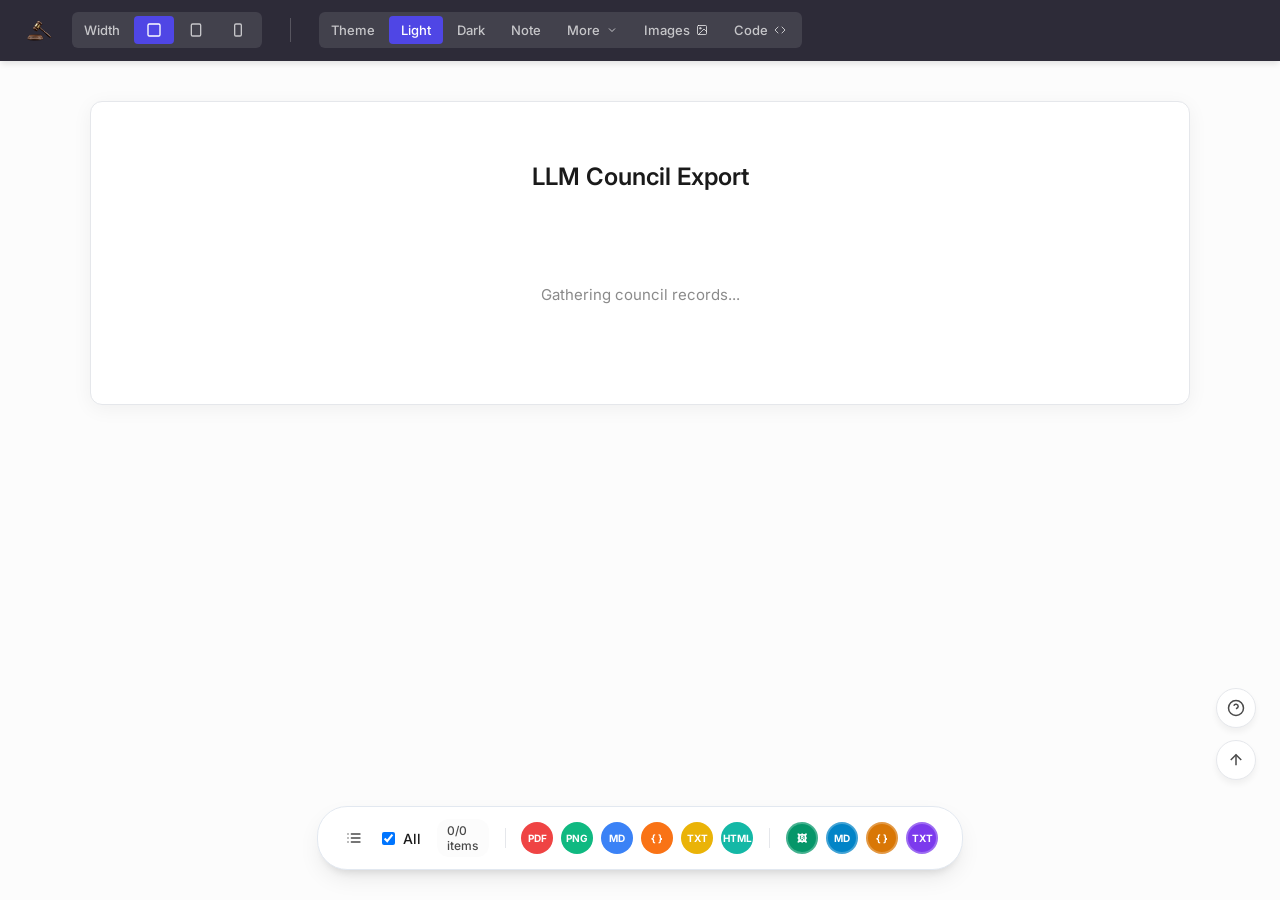
<file: dashboard/export.html>
<!DOCTYPE html>
<html lang="en">

<head>
    <meta charset="UTF-8">
    <meta name="viewport" content="width=device-width, initial-scale=1.0">
    <title>LLM Council - Premium Export</title>
    <link rel="stylesheet" href="export.css">
    <link rel="preconnect" href="https://fonts.googleapis.com">
    <link
        href="https://fonts.googleapis.com/css2?family=Inter:wght@400;500;600;700;800&family=Merriweather:wght@400;700&display=swap"
        rel="stylesheet">
</head>

<body class="width-full">

    <!-- Top Header -->
    <header class="export-header no-print">
        <!-- Main Toolbar -->
        <div class="export-toolbar-main">
            <div class="toolbar-left">
                <img src="../icons/icon48.png" alt="Logo" class="toolbar-logo">

                <div class="toolbar-group">
                    <span class="toolbar-label">Width</span>
                    <button class="toolbar-btn active" data-width="full" title="Full Width">
                        <svg width="16" height="16" viewBox="0 0 24 24" fill="none" stroke="currentColor"
                            stroke-width="2">
                            <rect x="3" y="3" width="18" height="18" rx="2" ry="2"></rect>
                        </svg>
                    </button>
                    <button class="toolbar-btn" data-width="medium" title="Medium Width">
                        <svg width="16" height="16" viewBox="0 0 24 24" fill="none" stroke="currentColor"
                            stroke-width="2">
                            <rect x="5" y="3" width="14" height="18" rx="2" ry="2"></rect>
                        </svg>
                    </button>
                    <button class="toolbar-btn" data-width="narrow" title="Narrow Width">
                        <svg width="16" height="16" viewBox="0 0 24 24" fill="none" stroke="currentColor"
                            stroke-width="2">
                            <rect x="7" y="3" width="10" height="18" rx="2" ry="2"></rect>
                        </svg>
                    </button>
                </div>

                <div class="toolbar-divider"></div>

                <div class="toolbar-group">
                    <span class="toolbar-label">Theme</span>
                    <button class="toolbar-btn active" data-theme="light">Light</button>
                    <button class="toolbar-btn" data-theme="dark">Dark</button>
                    <button class="toolbar-btn" data-theme="note">Note</button>
                    <button class="toolbar-btn dropdown-btn" id="btn-more-theme">
                        <span>More</span>
                        <svg width="12" height="12" viewBox="0 0 24 24" fill="none" stroke="currentColor"
                            stroke-width="2">
                            <polyline points="6 9 12 15 18 9"></polyline>
                        </svg>
                    </button>
                    <button class="toolbar-btn dropdown-btn" id="btn-images">
                        <span>Images</span>
                        <svg width="12" height="12" viewBox="0 0 24 24" fill="none" stroke="currentColor"
                            stroke-width="2" stroke-linecap="round" stroke-linejoin="round">
                            <rect x="3" y="3" width="18" height="18" rx="2" ry="2"></rect>
                            <circle cx="8.5" cy="8.5" r="1.5"></circle>
                            <polyline points="21 15 16 10 5 21"></polyline>
                        </svg>
                    </button>
                    <button class="toolbar-btn dropdown-btn" id="btn-code">
                        <span>Code</span>
                        <svg width="12" height="12" viewBox="0 0 24 24" fill="none" stroke="currentColor"
                            stroke-width="2" stroke-linecap="round" stroke-linejoin="round">
                            <polyline points="16 18 22 12 16 6"></polyline>
                            <polyline points="8 6 2 12 8 18"></polyline>
                        </svg>
                    </button>
                </div>
            </div>

            <div class="toolbar-right"></div>
        </div>

        <!-- More Submenu -->
        <div class="export-toolbar-submenu" id="toolbar-submenu">
            <div class="submenu-inner">
                <div class="toolbar-group">
                    <span class="toolbar-label">Font Size</span>
                    <button class="toolbar-btn" data-fz="small">Small</button>
                    <button class="toolbar-btn active" data-fz="medium">Medium</button>
                    <button class="toolbar-btn" data-fz="large">Large</button>
                </div>

                <div class="toolbar-group">
                    <span class="toolbar-label">Table Style</span>
                    <button class="toolbar-btn active" data-table="solid">Solid</button>
                    <button class="toolbar-btn" data-table="dashed">Dashed</button>
                    <button class="toolbar-btn" data-table="none">None</button>
                </div>

                <div class="toolbar-group">
                    <span class="toolbar-label">Show Chat Time</span>
                    <button class="toolbar-btn" data-time="yes">Yes</button>
                    <button class="toolbar-btn active" data-time="no">No</button>

                    <div class="toolbar-group">
                        <span class="toolbar-label">Font
                            <svg width="12" height="12" viewBox="0 0 24 24" fill="none" stroke="currentColor"
                                stroke-width="2" style="margin-left:4px; opacity:0.6;">
                                <circle cx="12" cy="12" r="10"></circle>
                                <path d="M9.09 9a3 3 0 0 1 5.83 1c0 2-3 3-3 3"></path>
                                <line x1="12" y1="17" x2="12.01" y2="17"></line>
                            </svg>
                        </span>
                        <select class="toolbar-select" id="font-select">
                            <option value="Roboto">Roboto</option>
                            <option value="Inter">Inter</option>
                            <option value="Merriweather">Merriweather</option>
                            <option value="System">System</option>
                        </select>
                    </div>
                </div>
            </div>
        </div>

        <!-- Images Submenu -->
        <div class="export-toolbar-submenu" id="toolbar-submenu-images" style="display:none;">
            <div class="submenu-inner">
                <div class="toolbar-group">
                    <span class="toolbar-label">Show Images</span>
                    <button class="toolbar-btn active" data-img-enabled="true">On</button>
                    <button class="toolbar-btn" data-img-enabled="false">Off</button>
                </div>
                <div class="toolbar-group">
                    <span class="toolbar-label">Image Size</span>
                    <button class="toolbar-btn" data-img-size="small">Small</button>
                    <button class="toolbar-btn active" data-img-size="original">Original</button>
                    <button class="toolbar-btn" data-img-size="large">Large</button>
                    <button class="toolbar-btn" data-img-size="full">Full Width</button>
                </div>
                <div class="toolbar-group">
                    <span class="toolbar-label">Position</span>
                    <button class="toolbar-btn active" data-img-pos="inline">Inline</button>
                    <button class="toolbar-btn" data-img-pos="stack">Stack (one by one)</button>
                </div>
                <div class="toolbar-group">
                    <span class="toolbar-label">Border</span>
                    <button class="toolbar-btn active" data-img-border="on">On</button>
                    <button class="toolbar-btn" data-img-border="off">Off</button>
                    <input type="color" id="img-border-color" value="#e5e7eb" title="Border Color"
                        style="width:28px; height:28px; border:none; border-radius:4px; cursor:pointer; vertical-align:middle;">
                </div>
            </div>
        </div>

        <!-- Code Submenu -->
        <div class="export-toolbar-submenu" id="toolbar-submenu-code" style="display:none;">
            <div class="submenu-inner">
                <div class="toolbar-group">
                    <span class="toolbar-label">Syntax Theme</span>
                    <button class="toolbar-btn active" data-code-theme="default">Default</button>
                    <button class="toolbar-btn" data-code-theme="monokai">Monokai</button>
                    <button class="toolbar-btn" data-code-theme="github">GitHub</button>
                    <button class="toolbar-btn" data-code-theme="solarized">Solarized</button>
                </div>
                <div class="toolbar-group">
                    <span class="toolbar-label">Code Size</span>
                    <button class="toolbar-btn" data-code-size="small">Small</button>
                    <button class="toolbar-btn active" data-code-size="medium">Medium</button>
                    <button class="toolbar-btn" data-code-size="large">Large</button>
                </div>
                <div class="toolbar-group">
                    <span class="toolbar-label">Background</span>
                    <button class="toolbar-btn code-bg-btn active" data-code-bg="#1e1e2e"
                        style="background:#1e1e2e; color:#cdd6f4; border-color:#444;">Dark</button>
                    <button class="toolbar-btn code-bg-btn" data-code-bg="#282c34"
                        style="background:#282c34; color:#abb2bf; border-color:#444;">Atom</button>
                    <button class="toolbar-btn code-bg-btn" data-code-bg="#272822"
                        style="background:#272822; color:#f8f8f2; border-color:#444;">Monokai</button>
                    <button class="toolbar-btn code-bg-btn" data-code-bg="#f5f5f5"
                        style="background:#f5f5f5; color:#333; border-color:#ddd;">Light</button>
                    <button class="toolbar-btn code-bg-btn" data-code-bg="#002b36"
                        style="background:#002b36; color:#839496; border-color:#444;">Solar</button>
                    <input type="color" id="code-custom-bg" value="#1e1e2e" title="Custom Background"
                        style="width:28px; height:28px; border:none; border-radius:4px; cursor:pointer; vertical-align:middle;">
                </div>
            </div>
        </div>
    </header>

    <!-- Main Content Area -->
    <main class="export-container">
        <div class="export-document theme-light" id="export-document">
            <h1 class="document-title" id="doc-title" contenteditable="true">LLM Council Export</h1>

            <div id="responses-vibe">
                <!-- Generating content via JS -->
                <div style="text-align: center; padding: 40px; color: var(--text-muted);">
                    Gathering council records...
                </div>
            </div>
        </div>
    </main>

    <!-- Floating Dock -->
    <div class="floating-dock no-print" id="floating-dock">
        <div class="dock-inner">
            <button class="dock-btn-icon" id="btn-content-list" title="Content List">
                <svg width="16" height="16" viewBox="0 0 24 24" fill="none" stroke="currentColor" stroke-width="2"
                    stroke-linecap="round">
                    <line x1="8" y1="6" x2="21" y2="6"></line>
                    <line x1="8" y1="12" x2="21" y2="12"></line>
                    <line x1="8" y1="18" x2="21" y2="18"></line>
                    <line x1="3" y1="6" x2="3.01" y2="6"></line>
                    <line x1="3" y1="12" x2="3.01" y2="12"></line>
                    <line x1="3" y1="18" x2="3.01" y2="18"></line>
                </svg>
            </button>
            <label class="dock-checkbox-label">
                <input type="checkbox" id="select-all" checked> All
            </label>
            <span class="dock-counter" id="dock-counter">0/0 items</span>

            <div class="dock-divider"></div>

            <div class="dock-actions">
                <button class="export-chip bg-red" data-format="pdf" data-tooltip="Download PDF">PDF</button>
                <button class="export-chip bg-green" data-format="png" data-tooltip="Download PNG">PNG</button>
                <button class="export-chip bg-blue" data-format="md" data-tooltip="Download Markdown">MD</button>
                <button class="export-chip bg-orange" data-format="json" data-tooltip="Download JSON">{ }</button>
                <button class="export-chip bg-yellow" data-format="txt" data-tooltip="Download Text">TXT</button>
                <button class="export-chip bg-teal" data-format="html" data-tooltip="Download HTML">HTML</button>
            </div>

            <div class="dock-divider"></div>

            <div class="dock-actions">
                <button class="export-chip copy-chip bg-copy-img" data-copy="image"
                    data-tooltip="Copy as Image">🖼</button>
                <button class="export-chip copy-chip bg-copy-md" data-copy="md"
                    data-tooltip="Copy as Markdown">MD</button>
                <button class="export-chip copy-chip bg-copy-json" data-copy="json" data-tooltip="Copy as JSON">{
                    }</button>
                <button class="export-chip copy-chip bg-copy-txt" data-copy="txt"
                    data-tooltip="Copy as Text">TXT</button>
            </div>

            <!-- Content List Popup -->
            <div class="content-list-popup" id="content-list-popup"></div>
        </div>
    </div>

    <!-- Floating Side Actions -->
    <div class="side-actions no-print">
        <button class="side-action-btn" title="Help">
            <svg width="18" height="18" viewBox="0 0 24 24" fill="none" stroke="currentColor" stroke-width="2">
                <circle cx="12" cy="12" r="10"></circle>
                <path d="M9.09 9a3 3 0 0 1 5.83 1c0 2-3 3-3 3"></path>
                <line x1="12" y1="17" x2="12.01" y2="17"></line>
            </svg>
        </button>
        <button class="side-action-btn" title="Back to Top" onclick="window.scrollTo({top:0, behavior:'smooth'})">
            <svg width="18" height="18" viewBox="0 0 24 24" fill="none" stroke="currentColor" stroke-width="2">
                <line x1="12" y1="19" x2="12" y2="5"></line>
                <polyline points="5 12 12 5 19 12"></polyline>
            </svg>
        </button>
    </div>

    <!-- html2canvas for PNG export -->
    <script src="../utils/html2canvas.min.js"></script>
    <script src="export.js" type="module"></script>
</body>

</html>
</file>
<file: dashboard/export.css>
:root {
    --bg-page: #fcfcfc;
    --text-page: #1a1a1a;

    --bg-main: #fcfcfc;
    --bg-card: #ffffff;
    --bg-toolbar: #2d2b38;
    --text-primary: #1a1a1a;
    --text-secondary: #4a4a4a;
    --text-muted: #8a8a8a;
    --border-color: #e5e7eb;
    --accent-color: #3b82f6;
    --font-sans: 'Inter', -apple-system, sans-serif;
    --font-serif: 'Merriweather', Georgia, serif;
    --dock-bg: white;
    --dock-border: #e2e8f0;
    --dock-shadow: 0 10px 25px -5px rgba(0, 0, 0, 0.1), 0 8px 10px -6px rgba(0, 0, 0, 0.1);

    --dock-text-primary: var(--text-primary);
    --dock-text-secondary: var(--text-secondary);
    --dock-bg-inner: var(--bg-main);
    --dock-border-inner: var(--border-color);
}

/* Application-Level Themes (Controls the area AROUND the document) */
body.app-dark {
    --bg-page: #121212;
    --text-page: #e5e5e5;
}

body.app-light {
    --bg-page: #fcfcfc;
    --text-page: #1a1a1a;
}

/* Document-Level Themes (Controls the export document paper and ink) */
.theme-dark {
    --bg-main: #1e1e1e;
    --bg-card: #2d2d2d;
    --bg-toolbar: #000000;
    --text-primary: #e5e5e5;
    --text-secondary: #a3a3a3;
    --text-muted: #6b7280;
    --border-color: #404040;

    --dock-bg: #1e1e1e;
    --dock-border: #333333;
    --dock-shadow: 0 10px 25px -5px rgba(0, 0, 0, 0.5);

    --dock-text-primary: #e5e5e5;
    --dock-text-secondary: #a3a3a3;
    --dock-bg-inner: #333333;
    --dock-border-inner: #444444;
}

.theme-note {
    --bg-main: #f4efe6;
    --bg-card: #fffdf5;
    --bg-toolbar: #2a2734;
    --text-primary: #2b2821;
    --text-secondary: #5c5c5c;
    --text-muted: #8c8577;
    --border-color: #e2cca1;
    --font-sans: var(--font-serif);

    --dock-bg: #fffdf5;
    --dock-border: #e2cca1;
    --dock-shadow: 0 10px 25px -5px rgba(60, 50, 20, 0.15);

    --dock-text-primary: #2b2821;
    --dock-text-secondary: #5c5c5c;
    --dock-bg-inner: #f4efe6;
    --dock-border-inner: #e2cca1;
}

/* Base Styles */
* {
    box-sizing: border-box;
    margin: 0;
    padding: 0;
}

body {
    font-family: var(--font-sans);
    background-color: var(--bg-page);
    color: var(--text-page);
    min-height: 100vh;
    display: flex;
    flex-direction: column;
    padding-bottom: 120px;
    /* Space for dock */
    transition: background-color 0.3s ease, color 0.3s ease;
}

button {
    font-family: inherit;
    cursor: pointer;
}

/* Toolbar Layout */
.export-header {
    background: var(--bg-toolbar);
    color: white;
    /* Forced white to maintain consistent header regardless of theme */
    position: sticky;
    top: 0;
    z-index: 50;
    box-shadow: 0 4px 6px -1px rgba(0, 0, 0, 0.1);
    transition: background-color 0.3s ease;
}

.export-toolbar-main {
    display: flex;
    justify-content: space-between;
    align-items: center;
    padding: 12px 24px;
    border-bottom: 1px solid transparent;
    transition: border-color 0.3s;
}

.export-header.submenu-open .export-toolbar-main {
    border-bottom: 1px solid rgba(255, 255, 255, 0.08);
}

.export-toolbar-submenu {
    display: none;
    padding: 0 24px 12px 24px;
    animation: slideDown 0.2s ease-out;
}

.export-header.submenu-open .export-toolbar-submenu {
    display: block;
}

.submenu-inner {
    display: flex;
    align-items: center;
    gap: 20px;
    flex-wrap: wrap;
    padding-top: 12px;
}

#btn-more-theme svg {
    transition: transform 0.2s ease;
}

.export-header.submenu-open #btn-more-theme svg {
    transform: rotate(180deg);
}

@keyframes slideDown {
    from {
        opacity: 0;
        transform: translateY(-10px);
    }

    to {
        opacity: 1;
        transform: translateY(0);
    }
}

.toolbar-left {
    display: flex;
    align-items: center;
    gap: 20px;
}

.toolbar-logo {
    width: 28px;
    height: 28px;
    border-radius: 6px;
}

.toolbar-group {
    display: flex;
    align-items: center;
    background: rgba(255, 255, 255, 0.1);
    border-radius: 6px;
    padding: 4px;
    gap: 2px;
}

.toolbar-label {
    font-size: 13px;
    font-weight: 500;
    padding: 0 12px 0 8px;
    color: rgba(255, 255, 255, 0.7);
}

.toolbar-btn {
    background: transparent;
    border: none;
    color: rgba(255, 255, 255, 0.7);
    padding: 6px 12px;
    border-radius: 4px;
    font-size: 13px;
    font-weight: 500;
    display: flex;
    align-items: center;
    gap: 6px;
    transition: all 0.2s;
}

.toolbar-btn:hover {
    color: white;
    background: rgba(255, 255, 255, 0.1);
}

.toolbar-btn.active {
    background: #4f46e5;
    color: white;
}

.toolbar-divider {
    width: 1px;
    height: 24px;
    background: rgba(255, 255, 255, 0.2);
    margin: 0 8px;
}

.btn-outline {
    background: transparent;
    border: 1px solid rgba(255, 255, 255, 0.3);
    color: white;
    padding: 6px 14px;
    border-radius: 6px;
    font-size: 13px;
    font-weight: 500;
    display: flex;
    align-items: center;
    gap: 6px;
}

/* Custom Select in Submenu */
.toolbar-select {
    appearance: none;
    background: transparent;
    border: 1px solid rgba(255, 255, 255, 0.3);
    color: white;
    padding: 6px 30px 6px 12px;
    border-radius: 6px;
    font-size: 13px;
    font-weight: 500;
    outline: none;
    cursor: pointer;
    background-image: url("data:image/svg+xml,%3Csvg width='12' height='12' viewBox='0 0 24 24' fill='none' stroke='white' stroke-width='2' stroke-linecap='round' stroke-linejoin='round'%3E%3Cpolyline points='6 9 12 15 18 9'%3E%3C/polyline%3E%3C/svg%3E");
    background-repeat: no-repeat;
    background-position: right 10px center;
}

.toolbar-select option {
    background: var(--bg-toolbar);
    color: white;
}

/* Layout Widths */
.export-container {
    display: flex;
    justify-content: center;
    padding: 40px 20px;
    width: 100%;
}

.export-document {
    background: var(--bg-card);
    color: var(--text-primary);
    border-radius: 12px;
    box-shadow: 0 4px 20px rgba(0, 0, 0, 0.05);
    padding: 60px;
    position: relative;
    border: 1px solid var(--border-color);
    transition: all 0.3s ease;
    width: 100%;
}

/* Dynamic Typography & Layout Overrides */
.export-document {
    --doc-fz: 15px;
    --doc-font: var(--font-sans);
    font-size: var(--doc-fz);
    font-family: var(--doc-font);
}

.export-document.fz-small {
    --doc-fz: 13px;
}

.export-document.fz-medium {
    --doc-fz: 15px;
}

.export-document.fz-large {
    --doc-fz: 18px;
}

.export-document.font-roboto {
    --doc-font: 'Roboto', sans-serif;
}

.export-document.font-inter {
    --doc-font: 'Inter', sans-serif;
}

.export-document.font-merriweather {
    --doc-font: 'Merriweather', serif;
}

.export-document.font-system {
    --doc-font: system-ui, -apple-system, sans-serif;
}

/* Table Styles - For Markdown tables when parsed */
.export-document.table-solid table {
    border: 1px solid var(--border-color);
    border-collapse: collapse;
    width: 100%;
    margin: 1em 0;
}

.export-document.table-solid th,
.export-document.table-solid td {
    border: 1px solid var(--border-color);
    padding: 8px 12px;
}

.export-document.table-dashed table {
    border: 1px dashed var(--border-color);
    border-collapse: collapse;
    width: 100%;
    margin: 1em 0;
}

.export-document.table-dashed th,
.export-document.table-dashed td {
    border: 1px dashed var(--border-color);
    padding: 8px 12px;
}

.export-document.table-none table {
    border: none;
    width: 100%;
    margin: 1em 0;
}

.export-document.table-none th,
.export-document.table-none td {
    border: none;
    padding: 8px 12px;
}

/* Element Visibility Toggles */
.export-document.hide-time .vibe-time {
    display: none !important;
}

.export-document.hide-thinking .vibe-think-block {
    display: none !important;
}

body.width-narrow .export-document {
    max-width: 680px;
}

body.width-medium .export-document {
    max-width: 850px;
}

body.width-full .export-document {
    max-width: 1100px;
}

.document-title {
    font-size: 24px;
    font-weight: 600;
    text-align: center;
    margin-bottom: 48px;
    color: var(--text-primary);
    outline: none;
    border-bottom: 2px dashed transparent;
    padding-bottom: 4px;
}

.document-title:hover,
.document-title:focus {
    border-color: var(--border-color);
}

/* Vibe coded blocks */
.vibe-block {
    margin-bottom: 40px;
    position: relative;
    padding-left: 40px;
    opacity: 0.5;
    transition: opacity 0.2s ease;
}

.vibe-block.selected {
    opacity: 1;
}

.vibe-checkbox {
    position: absolute;
    left: 0;
    top: 6px;
    width: 20px;
    height: 20px;
    cursor: pointer;
    accent-color: var(--accent-color);
}

.vibe-header {
    display: flex;
    align-items: center;
    gap: 12px;
    margin-bottom: 16px;
}

.vibe-avatar,
.vibe-logo {
    width: 28px;
    height: 28px;
    border-radius: 50%;
    display: flex;
    align-items: center;
    justify-content: center;
    font-size: 16px;
    background: var(--bg-main);
    border: 1px solid var(--border-color);
    object-fit: contain;
}

.vibe-name {
    font-weight: 600;
    font-size: 14px;
    color: var(--text-primary);
}

.vibe-user-req {
    background: transparent;
    border: none;
    border-radius: 0;
    padding: 0;
    margin-bottom: 32px;
    color: var(--text-primary);
    font-size: var(--doc-fz);
    font-family: var(--doc-font);
    line-height: 1.6;
    margin-left: 40px;
    position: relative;
    display: flex;
    flex-direction: column;
    align-items: flex-end;
}

.vibe-user-req .vibe-checkbox {
    left: -40px;
}

.vibe-user-header {
    display: flex;
    justify-content: flex-end;
    align-items: center;
    gap: 8px;
    margin-bottom: 6px;
    font-size: 13px;
    font-weight: 500;
    color: var(--text-secondary);
}

.vibe-avatar {
    width: 28px;
    height: 28px;
    border-radius: 50%;
    display: flex;
    align-items: center;
    justify-content: center;
    background: var(--border-color);
    color: var(--text-secondary);
}

/* Right-aligned user prompt bubble */
.vibe-prompt-bubble {
    background: var(--bg-card, #f3f4f6);
    border-radius: 18px 18px 4px 18px;
    padding: 12px 18px;
    max-width: 75%;
    width: fit-content;
    font-size: var(--doc-fz);
    font-family: var(--doc-font);
    line-height: 1.6;
    color: var(--text-primary);
    white-space: pre-wrap;
    word-wrap: break-word;
}

/* AI response header */
.vibe-ai-header {
    display: flex;
    align-items: center;
    gap: 10px;
}

.vibe-ai-icon {
    width: 28px;
    height: 28px;
    display: flex;
    align-items: center;
    justify-content: center;
    flex-shrink: 0;
}

.vibe-ai-icon svg {
    width: 22px;
    height: 22px;
}

/* Prompt images */
.prompt-images-inline {
    display: flex;
    gap: 8px;
    margin: 8px 0;
    flex-wrap: wrap;
    justify-content: flex-end;
}

.prompt-images-grid {
    display: grid;
    grid-template-columns: repeat(auto-fill, minmax(120px, 1fr));
    gap: 8px;
    margin: 8px 0;
}

.prompt-img {
    max-width: 100%;
    border-radius: 8px;
    border: 1px solid var(--border-color);
}

.prompt-images-inline .prompt-img {
    max-width: 200px;
    height: auto;
}

/* ── Per-Image Checkboxes (left margin) ── */
.img-cb {
    position: absolute;
    left: 0;
    width: 20px;
    height: 20px;
    cursor: pointer;
    accent-color: var(--accent-color, #4f46e5);
    z-index: 5;
}

/* Hide image checkboxes when images are turned off */
.export-document.hide-images .img-cb {
    display: none !important;
}

/* ── Rich Content Image Grid (3 per row like ChatGPT) ── */
.rich-content img {
    max-width: 31%;
    height: auto;
    border-radius: 8px;
    object-fit: cover;
    vertical-align: top;
}

/* Images inside flex containers created by cleanClone */
.rich-content [data-img-container] img {
    flex: 0 0 calc(33.33% - 6px);
    max-width: calc(33.33% - 6px);
    height: 200px;
    border-radius: 8px;
    object-fit: cover;
}

/* ── Image Settings via data attributes ── */
.export-document[data-img-size="small"] .rich-content img,
.export-document[data-img-size="small"] .rich-content [data-img-container] img {
    max-width: 20%;
    flex: 0 0 calc(20% - 6px);
}

.export-document[data-img-size="original"] .rich-content img,
.export-document[data-img-size="original"] .rich-content [data-img-container] img {
    max-width: calc(33.33% - 6px);
    flex: 0 0 calc(33.33% - 6px);
}

.export-document[data-img-size="large"] .rich-content img,
.export-document[data-img-size="large"] .rich-content [data-img-container] img {
    max-width: 48%;
    flex: 0 0 calc(48% - 6px);
}

.export-document[data-img-size="full"] .rich-content img,
.export-document[data-img-size="full"] .rich-content [data-img-container] img {
    max-width: 100%;
    width: 100%;
    flex: 0 0 100%;
    margin: 8px 0;
}

.export-document[data-img-position="stack"] .rich-content img,
.export-document[data-img-position="stack"] .rich-content [data-img-container] img {
    display: block;
    max-width: 80%;
    flex: 0 0 100%;
    margin: 12px 0;
}

.export-document[data-img-position="stack"] .rich-content [data-img-container] {
    flex-direction: column !important;
}

.export-document[data-img-border="on"] .rich-content img {
    border: 2px solid var(--img-border-color, #e5e7eb);
    border-radius: 8px;
}

.export-document[data-img-border="off"] .rich-content img {
    border: none;
}

/* ── Hide Images: completely collapse ALL image elements and containers ── */
.export-document.hide-images .rich-content img,
.export-document.hide-images .rich-content [data-img-container],
.export-document.hide-images .rich-content a:has(img),
.export-document.hide-images .rich-content picture,
.export-document.hide-images .rich-content figure:has(img),
.export-document.hide-images .prompt-images-inline,
.export-document.hide-images .prompt-images-grid {
    display: none !important;
    width: 0 !important;
    height: 0 !important;
    max-height: 0 !important;
    margin: 0 !important;
    padding: 0 !important;
    overflow: hidden !important;
    border: none !important;
    line-height: 0 !important;
    font-size: 0 !important;
}

/* ── Code Settings via data attributes ── */
.export-document .rich-content pre {
    background: var(--code-bg, #1e1e2e) !important;
}

.export-document[data-code-size="small"] .rich-content pre,
.export-document[data-code-size="small"] .rich-content code {
    font-size: 11px;
}

.export-document[data-code-size="medium"] .rich-content pre,
.export-document[data-code-size="medium"] .rich-content code {
    font-size: 13px;
}

.export-document[data-code-size="large"] .rich-content pre,
.export-document[data-code-size="large"] .rich-content code {
    font-size: 15px;
}

/* Code theme: Monokai */
.export-document[data-code-theme="monokai"] .rich-content pre {
    background: #272822 !important;
    color: #f8f8f2 !important;
}

/* Code theme: GitHub */
.export-document[data-code-theme="github"] .rich-content pre {
    background: #f6f8fa !important;
    color: #24292e !important;
}

/* Code theme: Solarized */
.export-document[data-code-theme="solarized"] .rich-content pre {
    background: #002b36 !important;
    color: #839496 !important;
}

.vibe-content {
    font-size: var(--doc-fz);
    font-family: var(--doc-font);
    line-height: 1.7;
    color: var(--text-primary);
}

.vibe-content h1,
.vibe-content h2,
.vibe-content h3 {
    margin-top: 1.5em;
    margin-bottom: 0.5em;
    font-weight: 600;
}

.vibe-content p {
    margin-bottom: 1em;
}

.vibe-content ul,
.vibe-content ol {
    margin-bottom: 1em;
    padding-left: 20px;
}

.vibe-content li {
    margin-bottom: 0.5em;
}

.vibe-content pre {
    background: var(--bg-main);
    border: 1px solid var(--border-color);
    border-radius: 8px;
    padding: 16px;
    overflow-x: auto;
    font-family: inherit;
    font-size: inherit;
    margin-bottom: 1em;
}

/* Rich Content (captured HTML from AI sites) */
.rich-content {
    line-height: 1.7;
}

.rich-content pre {
    background: #1e1e2e !important;
    color: #cdd6f4 !important;
    border-radius: 8px;
    padding: 0;
    overflow: hidden;
    margin: 16px 0;
    font-family: 'Fira Code', 'Cascadia Code', 'Consolas', monospace;
    font-size: 13px;
    line-height: 1.6;
    border: 1px solid rgba(255, 255, 255, 0.08);
    position: relative;
}

/* Language header bar inside captured code blocks (ChatGPT's sticky header) */
/* In ChatGPT 2025, <pre> > <div wrapper> > [<div header>, <div code-body>] */
/* The first child div is the WRAPPER — must stack children vertically */
.rich-content pre>div:first-child:not(code) {
    display: flex !important;
    flex-direction: column !important;
    justify-content: flex-start !important;
    align-items: stretch !important;
    width: 100% !important;
    box-sizing: border-box;
    background: transparent !important;
}

/* The header div inside the wrapper (has language name) */
.rich-content pre>div:first-child:not(code)>div:first-child {
    display: flex !important;
    justify-content: flex-start !important;
    align-items: center !important;
    gap: 6px;
    padding: 6px 12px !important;
    width: 100% !important;
    box-sizing: border-box;
    background: transparent !important;
    font-size: 13px !important;
    font-weight: 600;
    color: #e2e8f0 !important;
    font-family: system-ui, -apple-system, sans-serif !important;
    letter-spacing: 0.02em;
    white-space: nowrap;
    text-align: left !important;
}

/* Code body div (the div after the header, contains actual code) */
.rich-content pre>div:first-child:not(code)>div:last-child {
    display: block;
    padding: 12px;
    overflow-x: auto;
    white-space: pre;
    font-family: 'Fira Code', 'Cascadia Code', 'Consolas', monospace;
    font-size: 13px;
    line-height: 1.6;
}

/* Actual code content inside pre (classic <code> structure — backward compat) */
.rich-content pre code,
.rich-content pre>code {
    display: block;
    padding: 12px;
    overflow-x: auto;
    white-space: pre;
    font-family: 'Fira Code', 'Cascadia Code', 'Consolas', monospace;
    font-size: 13px;
    line-height: 1.6;
}

/* When pre has no header div, code gets full padding */
.rich-content pre:not(:has(> div:first-child)) {
    padding: 12px;
}

.rich-content code {
    font-family: 'Fira Code', 'Cascadia Code', 'Consolas', monospace;
    font-size: 0.9em;
}

.rich-content :not(pre)>code {
    background: rgba(136, 81, 214, 0.15);
    color: #c084fc;
    padding: 2px 6px;
    border-radius: 4px;
    font-size: 0.88em;
}

.rich-content table {
    width: 100%;
    border-collapse: collapse;
    margin: 12px 0;
    font-size: 0.95em;
}

.rich-content th,
.rich-content td {
    border: 1px solid var(--border-color);
    padding: 8px 12px;
    text-align: left;
}

.rich-content th {
    background: var(--bg-main);
    font-weight: 600;
}

.rich-content blockquote {
    border-left: 3px solid var(--accent, #8951d6);
    padding-left: 16px;
    margin: 12px 0;
    color: var(--text-secondary);
    font-style: italic;
}

.rich-content hr {
    border: none;
    height: 1px;
    background: var(--border-color);
    margin: 20px 0;
}

.rich-content strong {
    font-weight: 700;
}

.rich-content a {
    color: var(--accent, #8951d6);
    text-decoration: underline;
}

.vibe-divider {
    height: 1px;
    background-color: var(--border-color);
    margin: 40px 0;
}

/* Floating Actions */
.side-actions {
    position: fixed;
    right: 24px;
    bottom: 120px;
    display: flex;
    flex-direction: column;
    gap: 12px;
}

.side-action-btn {
    width: 40px;
    height: 40px;
    border-radius: 50%;
    background: var(--bg-card);
    border: 1px solid var(--border-color);
    color: var(--text-secondary);
    display: flex;
    align-items: center;
    justify-content: center;
    box-shadow: 0 4px 6px rgba(0, 0, 0, 0.05);
    transition: all 0.2s;
}

.side-action-btn:hover {
    color: var(--text-primary);
    transform: translateY(-2px);
    box-shadow: 0 6px 10px rgba(0, 0, 0, 0.1);
}

/* Floating Dock */
.floating-dock {
    position: fixed;
    bottom: 30px;
    left: 50%;
    transform: translateX(-50%);
    background: var(--dock-bg);
    border: 1px solid var(--dock-border);
    border-radius: 30px;
    padding: 12px 24px;
    box-shadow: var(--dock-shadow);
    z-index: 1000;
    display: flex;
    align-items: center;
    gap: 16px;
    transition: all 0.3s;
}

.dock-inner {
    display: flex;
    align-items: center;
    gap: 16px;
}

.dock-btn-icon {
    background: transparent;
    border: none;
    color: var(--dock-text-secondary);
    display: flex;
    align-items: center;
    justify-content: center;
    padding: 4px;
}

.dock-checkbox-label {
    display: flex;
    align-items: center;
    gap: 8px;
    font-size: 14px;
    font-weight: 500;
    cursor: pointer;
    color: var(--dock-text-primary);
}

.dock-counter {
    background: var(--dock-bg-inner);
    padding: 4px 10px;
    border-radius: 12px;
    font-size: 12px;
    font-weight: 500;
    color: var(--dock-text-secondary);
}

.dock-divider {
    width: 1px;
    height: 20px;
    background: var(--dock-border-inner);
}

.dock-actions {
    display: flex;
    align-items: center;
    gap: 8px;
}

.export-chip {
    width: 32px;
    height: 32px;
    border-radius: 50%;
    border: none;
    color: white;
    font-size: 10px;
    font-weight: 700;
    display: flex;
    align-items: center;
    justify-content: center;
    transition: transform 0.2s, box-shadow 0.2s;
}

.export-chip:hover {
    transform: translateY(-2px);
    box-shadow: 0 4px 8px rgba(0, 0, 0, 0.15);
}

.bg-red {
    background-color: #ef4444;
}

.bg-green {
    background-color: #10b981;
}

.bg-blue {
    background-color: #3b82f6;
}

.bg-orange {
    background-color: #f97316;
}

.bg-yellow {
    background-color: #eab308;
}

.bg-teal {
    background-color: #14b8a6;
}

.bg-black {
    background-color: #1a1a1a;
}

/* Copy chip distinction */
.copy-chip {
    border: 2px solid rgba(255, 255, 255, 0.25) !important;
}

.bg-copy-img {
    background-color: #059669;
}

.bg-copy-md {
    background-color: #0284c7;
}

.bg-copy-json {
    background-color: #d97706;
}

.bg-copy-txt {
    background-color: #7c3aed;
}

/* Tooltip on hover */
.export-chip[data-tooltip] {
    position: relative;
    cursor: pointer;
}

.export-chip[data-tooltip]::after {
    content: attr(data-tooltip);
    position: absolute;
    bottom: calc(100% + 8px);
    left: 50%;
    transform: translateX(-50%);
    background: #1e1e2e;
    color: #fff;
    font-size: 11px;
    font-weight: 500;
    padding: 5px 10px;
    border-radius: 6px;
    white-space: nowrap;
    pointer-events: none;
    opacity: 0;
    transition: opacity 0.15s;
    box-shadow: 0 4px 12px rgba(0, 0, 0, 0.3);
    z-index: 1002;
}

.export-chip[data-tooltip]::before {
    content: '';
    position: absolute;
    bottom: calc(100% + 2px);
    left: 50%;
    transform: translateX(-50%);
    border: 5px solid transparent;
    border-top-color: #1e1e2e;
    pointer-events: none;
    opacity: 0;
    transition: opacity 0.15s;
    z-index: 1002;
}

.export-chip[data-tooltip]:hover::after,
.export-chip[data-tooltip]:hover::before {
    opacity: 1;
}

/* Print Styles */
@media print {
    body {
        background-color: var(--bg-main) !important;
        padding: 0;
        margin: 0;
        color: var(--text-primary) !important;
        -webkit-print-color-adjust: exact !important;
        print-color-adjust: exact !important;
        color-adjust: exact !important;
    }

    .no-print {
        display: none !important;
    }

    .export-container {
        padding: 0;
        width: 100%;
        background-color: var(--bg-main) !important;
    }

    .export-document {
        box-shadow: none;
        border: none;
        padding: 30px;
        margin: 0 auto;
        width: 100%;
        background-color: var(--bg-main) !important;
        border-radius: 0;
        /* Preserve font-size and font-family from document settings */
        font-size: var(--doc-fz) !important;
        font-family: var(--doc-font) !important;
    }

    /* Preserve width settings in print */
    body.width-narrow .export-document {
        max-width: 680px !important;
    }

    body.width-medium .export-document {
        max-width: 850px !important;
    }

    body.width-full .export-document {
        max-width: 1100px !important;
    }

    .vibe-block.selected {
        page-break-inside: auto;
    }

    /* Hide unselected blocks in print */
    .vibe-block:not(.selected),
    .vibe-user-req:not(.selected) {
        display: none !important;
    }

    .vibe-checkbox,
    .img-cb {
        display: none !important;
    }

    .vibe-block {
        padding-left: 0;
        opacity: 1;
    }

    .vibe-user-req {
        margin-left: 0;
    }

    /* Force background colors in print for themed elements */
    .vibe-prompt-bubble {
        background: var(--bg-card) !important;
        -webkit-print-color-adjust: exact !important;
        print-color-adjust: exact !important;
    }

    .rich-content pre {
        -webkit-print-color-adjust: exact !important;
        print-color-adjust: exact !important;
    }

    /* Preserve font size classes in print */
    .export-document.fz-small {
        --doc-fz: 13px !important;
    }

    .export-document.fz-medium {
        --doc-fz: 15px !important;
    }

    .export-document.fz-large {
        --doc-fz: 18px !important;
    }

    .vibe-content,
    .vibe-prompt-bubble {
        font-size: var(--doc-fz) !important;
        font-family: var(--doc-font) !important;
    }
}

/* Content List Popup */
.content-list-popup {
    position: absolute;
    bottom: calc(100% + 12px);
    left: 0;
    min-width: 300px;
    max-width: 400px;
    max-height: 50vh;
    overflow-y: auto;
    background: var(--dock-bg, #1e1e2e);
    border: 1px solid var(--dock-border, rgba(255, 255, 255, 0.1));
    border-radius: 12px;
    padding: 12px 0;
    box-shadow: 0 12px 40px rgba(0, 0, 0, 0.3);
    z-index: 1001;
    display: none;
}

.content-list-popup.open {
    display: block;
}

.content-list-item {
    display: flex;
    align-items: center;
    gap: 10px;
    padding: 8px 16px;
    cursor: pointer;
    transition: background 0.15s;
    font-size: 13px;
    color: var(--dock-text-primary, #fff);
}

.content-list-item:hover {
    background: rgba(255, 255, 255, 0.06);
}

.content-list-item input[type="checkbox"] {
    accent-color: var(--accent-color, #4f46e5);
    width: 16px;
    height: 16px;
    flex-shrink: 0;
}

.content-list-item .item-icon {
    font-size: 14px;
    flex-shrink: 0;
}

.content-list-item .item-label {
    white-space: nowrap;
    overflow: hidden;
    text-overflow: ellipsis;
    flex: 1;
}

.content-list-actions {
    display: flex;
    gap: 4px;
    padding: 8px 16px 4px;
    border-top: 1px solid var(--dock-border-inner, rgba(255, 255, 255, 0.08));
    margin-top: 4px;
}

.content-list-actions button {
    background: transparent;
    border: none;
    color: var(--dock-text-secondary, rgba(255, 255, 255, 0.5));
    font-size: 12px;
    font-weight: 500;
    padding: 4px 8px;
    border-radius: 4px;
    cursor: pointer;
    transition: all 0.15s;
}

.content-list-actions button:hover {
    color: var(--dock-text-primary, #fff);
    background: rgba(255, 255, 255, 0.08);
}

.content-list-actions button.active {
    color: var(--accent-color, #4f46e5);
    text-decoration: underline;
}
</file>
